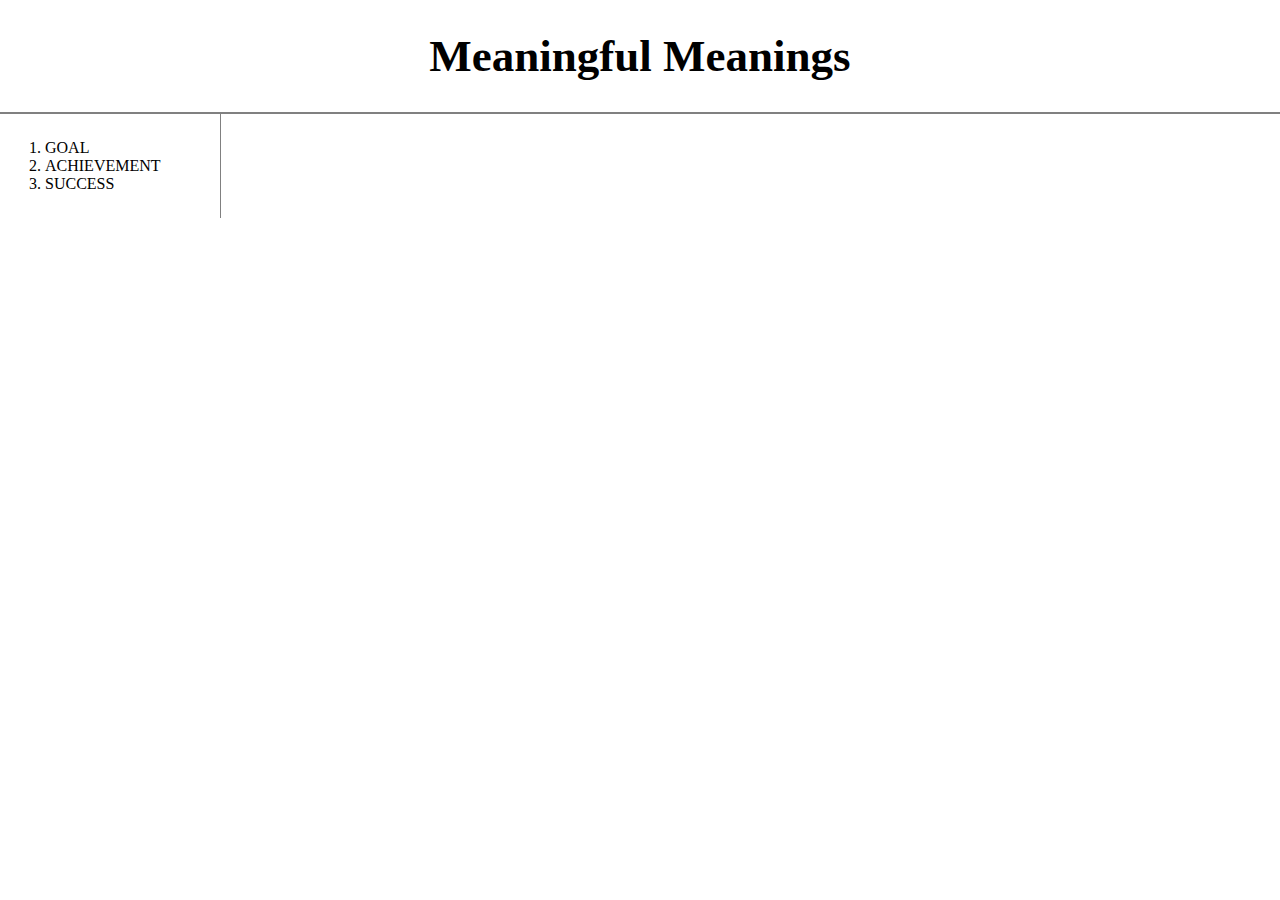
<file: index.html>
<!doctype html>
<html>
<head>
    <!-- Google tag (gtag.js) -->
<script async src="https://www.googletagmanager.com/gtag/js?id=G-0EKKW86NPH"></script>
<script>
  window.dataLayer = window.dataLayer || [];
  function gtag(){dataLayer.push(arguments);}
  gtag('js', new Date());

  gtag('config', 'G-0EKKW86NPH');
</script>
    <title>Practice - Welcome</title>
    <meta charset="utf-8">
    <link rel="stylesheet" href="style.css">
</head>
<body>
    <h1><a href="index.html">Meaningful Meanings</a></h1>
    <div id="grid">
        <ol>
            <li><a href="1.html" class="saw">GOAL</a></li>
            <li><a href="2.html" class="saw">ACHIEVEMENT</a></li>
            <li><a href="3.html" class="saw">SUCCESS</a></li>
        </ol>
    </div>
<!--Start of Tawk.to Script-->
<script type="text/javascript">
    var Tawk_API=Tawk_API||{}, Tawk_LoadStart=new Date();
    (function(){
    var s1=document.createElement("script"),s0=document.getElementsByTagName("script")[0];
    s1.async=true;
    s1.src='https://embed.tawk.to/63b67bb1c2f1ac1e202bca5c/1gm0d6bpm';
    s1.charset='UTF-8';
    s1.setAttribute('crossorigin','*');
    s0.parentNode.insertBefore(s1,s0);
    })();
    </script>
    <!--End of Tawk.to Script-->
</body>
</html>
</file>
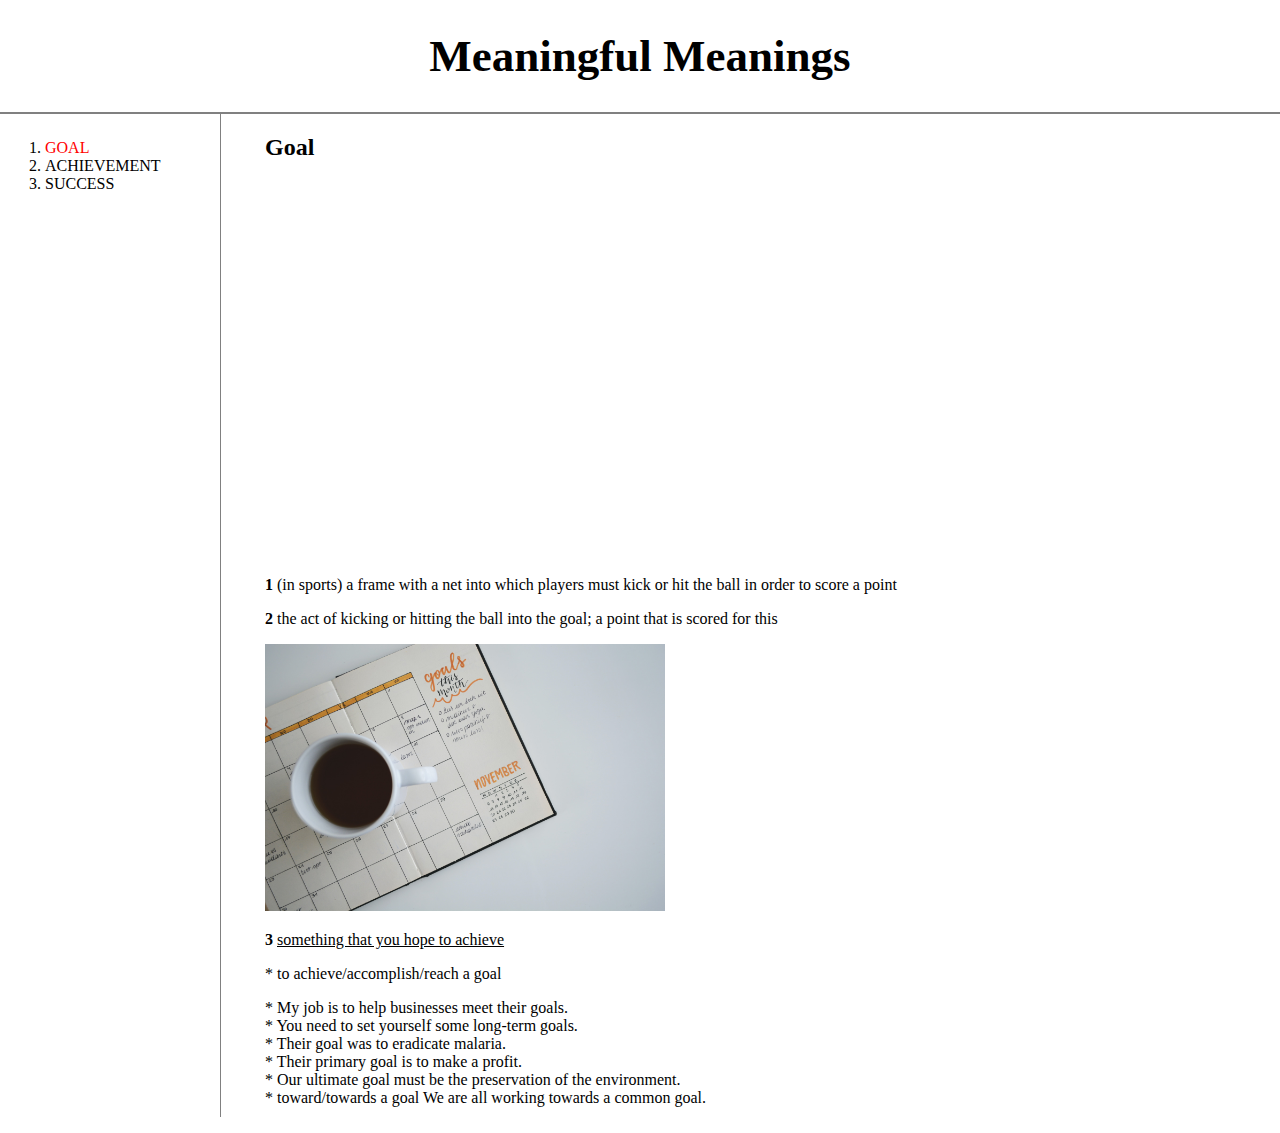
<file: 1.html>
<!doctype html>
<html>
<head>
    <!-- Google tag (gtag.js) -->
<script async src="https://www.googletagmanager.com/gtag/js?id=G-0EKKW86NPH"></script>
<script>
  window.dataLayer = window.dataLayer || [];
  function gtag(){dataLayer.push(arguments);}
  gtag('js', new Date());

  gtag('config', 'G-0EKKW86NPH');
</script>
    <title>Practice - Goal</title>
    <meta charset="utf-8">
    <link rel="stylesheet" href="style.css">
</head>

<body>
    <h1><a href="index.html">Meaningful Meanings</a></h1>
    <div id="grid">
        <ol>
            <li><a href="1.html" id="active">GOAL</a></li>
            <li><a href="2.html">ACHIEVEMENT</a></li>
            <li><a href="3.html">SUCCESS</a></li>
        </ol>
        <div id="article">
            <h2><a href="https://www.oxfordlearnersdictionaries.com/definition/english/goal?q=goal" target="_blank" title="Oxford dictionary">Goal</a></h2>
            <p>
                <br><br>
                <iframe width="560" height="315" src="https://www.youtube.com/embed/lsSC2vx7zFQ" title="YouTube video player" frameborder="0" allow="accelerometer; autoplay; clipboard-write; encrypted-media; gyroscope; picture-in-picture; web-share" allowfullscreen></iframe>
            </p>
            <p style="margin-top:40px;"><strong>1</strong> (in sports) a frame with a net into which players must kick or hit the ball in order to score a point</p>
            <p></p><strong>2</strong> the act of kicking or hitting the ball into the goal; a point that is scored for this</p>
            <img src="goal.jpg" width="400px;"><p><strong>3</strong> <u>something that you hope to achieve</u></p>
            <p style="margin-top:10px;">* to achieve/accomplish/reach a goal</p>
            * My job is to help businesses meet their goals.
            <br>* You need to set yourself some long-term goals.
            <br>* Their goal was to eradicate malaria.
            <br>* Their primary goal is to make a profit.
            <br>* Our ultimate goal must be the preservation of the environment.
            <br>* toward/towards a goal We are all working towards a common goal.
        </div>
    </div>

    <p>
        <div id="disqus_thread"></div>
        <script>
            /**
            *  RECOMMENDED CONFIGURATION VARIABLES: EDIT AND UNCOMMENT THE SECTION BELOW TO INSERT DYNAMIC VALUES FROM YOUR PLATFORM OR CMS.
            *  LEARN WHY DEFINING THESE VARIABLES IS IMPORTANT: https://disqus.com/admin/universalcode/#configuration-variables    */
            /*
            var disqus_config = function () {
            this.page.url = PAGE_URL;  // Replace PAGE_URL with your page's canonical URL variable
            this.page.identifier = PAGE_IDENTIFIER; // Replace PAGE_IDENTIFIER with your page's unique identifier variable
            };
            */
            (function() { // DON'T EDIT BELOW THIS LINE
            var d = document, s = d.createElement('script');
            s.src = 'https://myfirstwebsiteworkswell.disqus.com/embed.js';
            s.setAttribute('data-timestamp', +new Date());
            (d.head || d.body).appendChild(s);
            })();
        </script>
        <noscript>Please enable JavaScript to view the <a href="https://disqus.com/?ref_noscript">comments powered by Disqus.</a></noscript>
    </p>
    <!--Start of Tawk.to Script-->
<script type="text/javascript">
    var Tawk_API=Tawk_API||{}, Tawk_LoadStart=new Date();
    (function(){
    var s1=document.createElement("script"),s0=document.getElementsByTagName("script")[0];
    s1.async=true;
    s1.src='https://embed.tawk.to/63b67bb1c2f1ac1e202bca5c/1gm0d6bpm';
    s1.charset='UTF-8';
    s1.setAttribute('crossorigin','*');
    s0.parentNode.insertBefore(s1,s0);
    })();
    </script>
    <!--End of Tawk.to Script-->
</body>
</html>
</file>
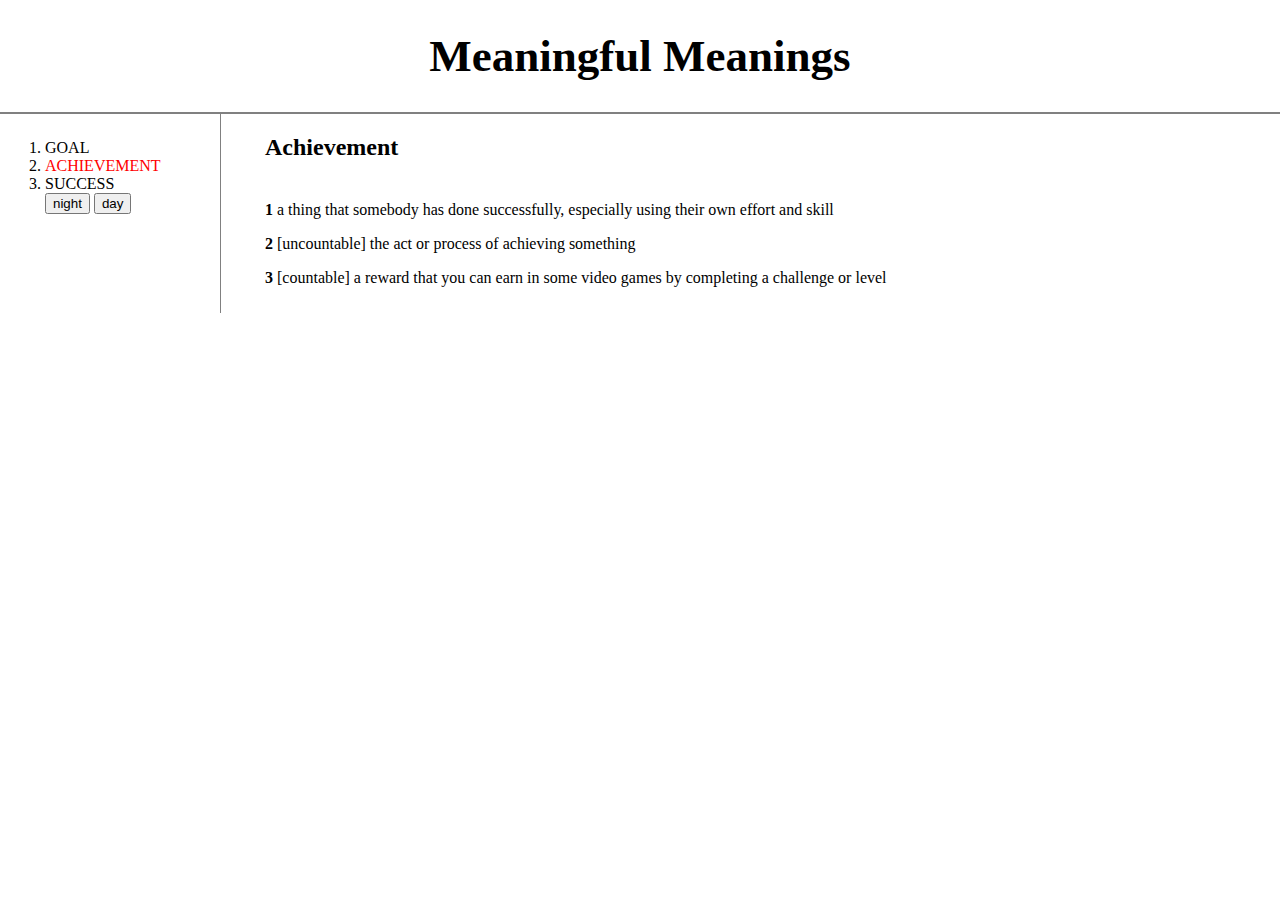
<file: 2.html>
<!doctype html>
<html>
<head>
    <!-- Google tag (gtag.js) -->
<script async src="https://www.googletagmanager.com/gtag/js?id=G-0EKKW86NPH"></script>
<script>
  window.dataLayer = window.dataLayer || [];
  function gtag(){dataLayer.push(arguments);}
  gtag('js', new Date());

  gtag('config', 'G-0EKKW86NPH');
</script>
    <title>Practice - Achievement</title>
    <meta charset="utf-8">
    <link rel="stylesheet" href="style.css">
</head>

<body>
    <h1><a href="index.html">Meaningful Meanings</a></h1>
    <div id="grid">
        <ol>
            <li><a href="1.html">GOAL</a></li>
            <li><a href="2.html" id="active">ACHIEVEMENT</a></li>
            <li><a href="3.html">SUCCESS</a></li>
            <input type="button" value="night" onclick="
                document.querySelector('body').style.backgroundColor = 'black';
                document.querySelector('body').style.color = 'white';
            ">
            <input type="button" value="day" onclick="
            document.querySelector('body').style.backgroundColor = 'white';
            document.querySelector('body').style.color = 'black';
            ">
        </ol>
        <div id="article">
            <h2><a href="https://www.oxfordlearnersdictionaries.com/definition/english/goal?q=goal" target="_blank" title="Oxford dictionary">Achievement</a></h2>
            <p style="margin-top:40px;"><strong>1</strong> a thing that somebody has done successfully, especially using their own effort and skill</p>
            <p></p><strong>2</strong> [uncountable] the act or process of achieving something</p>
            <p><strong>3</strong> [countable] a reward that you can earn in some video games by completing a challenge or level</p>
        </div>
    </div>
      
    <p>
        <div id="disqus_thread"></div>
        <script>
            /**
            *  RECOMMENDED CONFIGURATION VARIABLES: EDIT AND UNCOMMENT THE SECTION BELOW TO INSERT DYNAMIC VALUES FROM YOUR PLATFORM OR CMS.
            *  LEARN WHY DEFINING THESE VARIABLES IS IMPORTANT: https://disqus.com/admin/universalcode/#configuration-variables    */
            /*
            var disqus_config = function () {
            this.page.url = PAGE_URL;  // Replace PAGE_URL with your page's canonical URL variable
            this.page.identifier = PAGE_IDENTIFIER; // Replace PAGE_IDENTIFIER with your page's unique identifier variable
            };
            */
            (function() { // DON'T EDIT BELOW THIS LINE
            var d = document, s = d.createElement('script');
            s.src = 'https://myfirstwebsiteworkswell.disqus.com/embed.js';
            s.setAttribute('data-timestamp', +new Date());
            (d.head || d.body).appendChild(s);
            })();
        </script>
        <noscript>Please enable JavaScript to view the <a href="https://disqus.com/?ref_noscript">comments powered by Disqus.</a></noscript>
    </p>
    <!--Start of Tawk.to Script-->

<script type="text/javascript">
    var Tawk_API=Tawk_API||{}, Tawk_LoadStart=new Date();
    (function(){
    var s1=document.createElement("script"),s0=document.getElementsByTagName("script")[0];
    s1.async=true;
    s1.src='https://embed.tawk.to/63b67bb1c2f1ac1e202bca5c/1gm0d6bpm';
    s1.charset='UTF-8';
    s1.setAttribute('crossorigin','*');
    s0.parentNode.insertBefore(s1,s0);
    })();
    </script>
    <!--End of Tawk.to Script-->

</body>
</html>
</file>
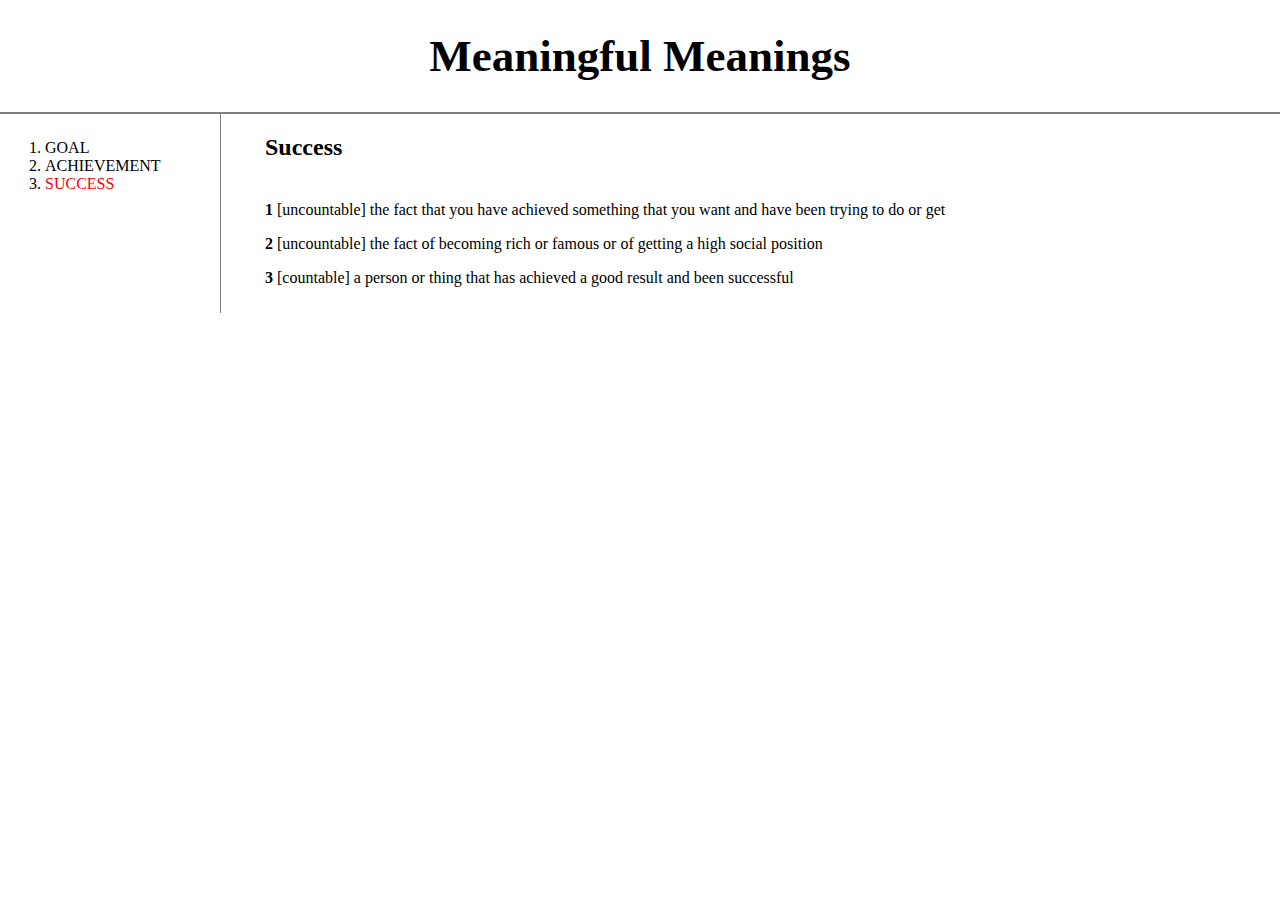
<file: 3.html>
<!doctype html>
<html>
<head>
    <!-- Google tag (gtag.js) -->
<script async src="https://www.googletagmanager.com/gtag/js?id=G-0EKKW86NPH"></script>
<script>
  window.dataLayer = window.dataLayer || [];
  function gtag(){dataLayer.push(arguments);}
  gtag('js', new Date());

  gtag('config', 'G-0EKKW86NPH');
</script>
    <title>Practice - Success</title>
    <meta charset="utf-8">
    <link rel="stylesheet" href="style.css">
</head>
<body>
    <h1><a href="index.html">Meaningful Meanings</a></h1>
    <grid id="grid">
        <ol>
            <li><a href="1.html" class="saw">GOAL</a></li>
            <li><a href="2.html" class="saw">ACHIEVEMENT</a></li>
            <li><a href="3.html" class="saw" id="active">SUCCESS</a></li>
        </ol>
        <grid id="article">
            <h2><a href="https://www.oxfordlearnersdictionaries.com/definition/english/goal?q=goal" target="_blank" title="oxford dictionary">Success</a></h2>
            <p style="margin-top:40px;"><strong>1</strong> [uncountable] the fact that you have achieved something that you want and have been trying to do or get</p>
            <p></p><strong>2</strong> [uncountable] the fact of becoming rich or famous or of getting a high social position</p>
            <p><strong>3</strong> [countable] a person or thing that has achieved a good result and been successful</p>
        </grid>
    </grid>


    <p>
        <div id="disqus_thread"></div>
        <script>
            /**
            *  RECOMMENDED CONFIGURATION VARIABLES: EDIT AND UNCOMMENT THE SECTION BELOW TO INSERT DYNAMIC VALUES FROM YOUR PLATFORM OR CMS.
            *  LEARN WHY DEFINING THESE VARIABLES IS IMPORTANT: https://disqus.com/admin/universalcode/#configuration-variables    */
            /*
            var disqus_config = function () {
            this.page.url = PAGE_URL;  // Replace PAGE_URL with your page's canonical URL variable
            this.page.identifier = PAGE_IDENTIFIER; // Replace PAGE_IDENTIFIER with your page's unique identifier variable
            };
            */
            (function() { // DON'T EDIT BELOW THIS LINE
            var d = document, s = d.createElement('script');
            s.src = 'https://myfirstwebsiteworkswell.disqus.com/embed.js';
            s.setAttribute('data-timestamp', +new Date());
            (d.head || d.body).appendChild(s);
            })();
        </script>
        <noscript>Please enable JavaScript to view the <a href="https://disqus.com/?ref_noscript">comments powered by Disqus.</a></noscript>
    </p>
    <!--Start of Tawk.to Script-->
<script type="text/javascript">
    var Tawk_API=Tawk_API||{}, Tawk_LoadStart=new Date();
    (function(){
    var s1=document.createElement("script"),s0=document.getElementsByTagName("script")[0];
    s1.async=true;
    s1.src='https://embed.tawk.to/63b67bb1c2f1ac1e202bca5c/1gm0d6bpm';
    s1.charset='UTF-8';
    s1.setAttribute('crossorigin','*');
    s0.parentNode.insertBefore(s1,s0);
    })();
    </script>
    <!--End of Tawk.to Script-->
</body>
</html>
</file>
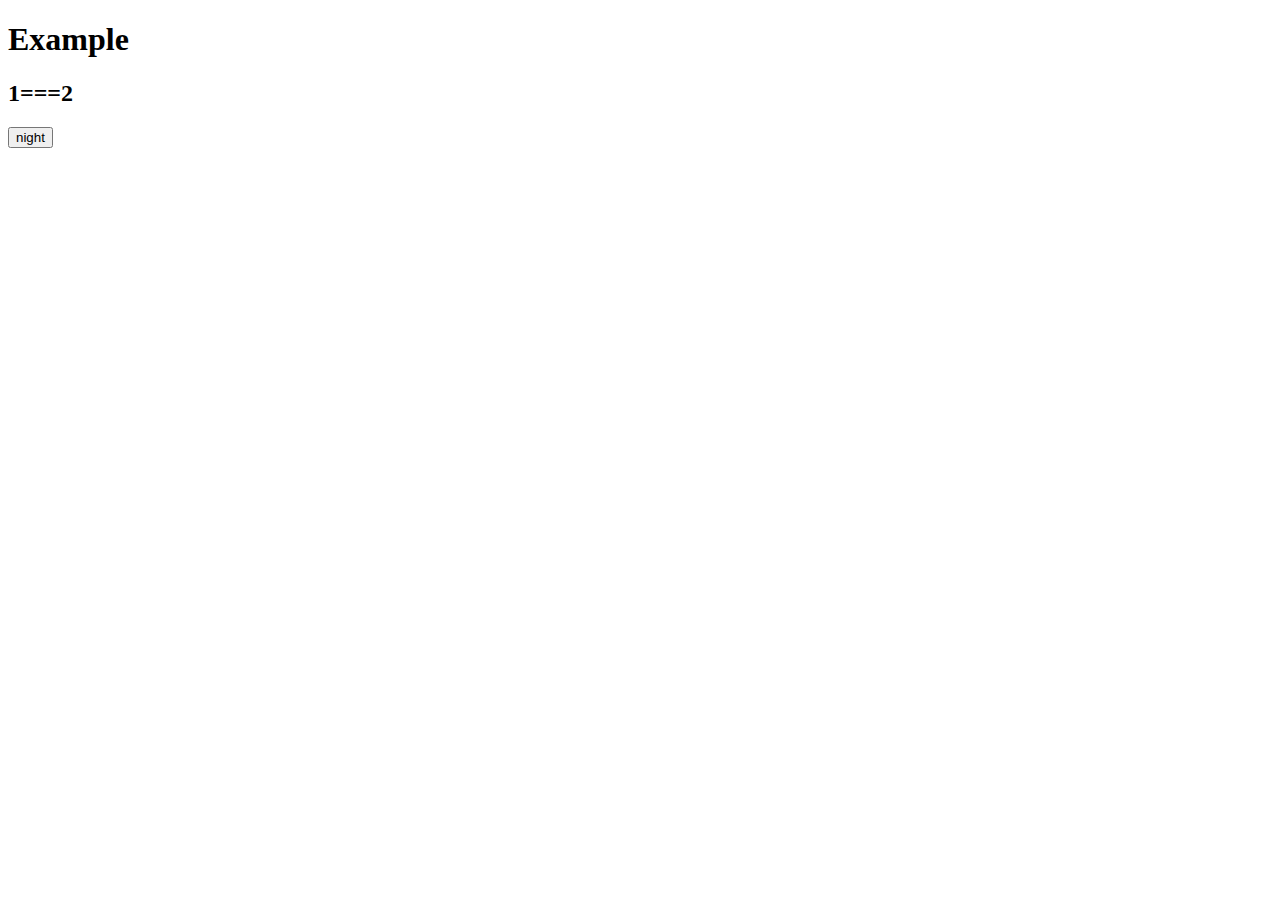
<file: ex1.html>
<!DOCTYPE html>
<html>
<head>
    <meta charset="UTF-8">
</head>
<body>
    <h1>Example</h1>
    <h2>1===2</h2>
    <input type="button" value="night" onclick="
        var target = document.querySelector('body')
        if(this.value === 'night'){
        target.style.backgroundColor = 'black';
        target.style.color = 'white';
        this.value = 'day';
        } else {
            target.style.backgroundColor = 'white';
            target.style.color = 'black';
            this.value = 'night';
        }
    ">
</body>
</html>
</file>
<file: style.css>
a {
    color:black;
    text-decoration: none;
}
h1 {
    text-align: center;
    font-size: 45px;
    border-bottom: 2px solid gray;
    padding: 30px;
    margin: 0px;
}

#active {
    color: red;
}
#grid ol {
    border-right: 1px solid gray;
    width: 150px;
    margin: 0px;
   padding: 25px;
   padding-left: 45px;
}
body {
    margin: 0px;
}
#grid {
    display: grid;
    grid-template-columns: 250px 1fr;
}
#grid #article{
    padding-left: 15px;
    padding-bottom: 10px;
}
@media(max-width:750px) {
    #grid {
    display: block;
    }
    #grid ol {
    border-right: none;
    }
}
</file>
